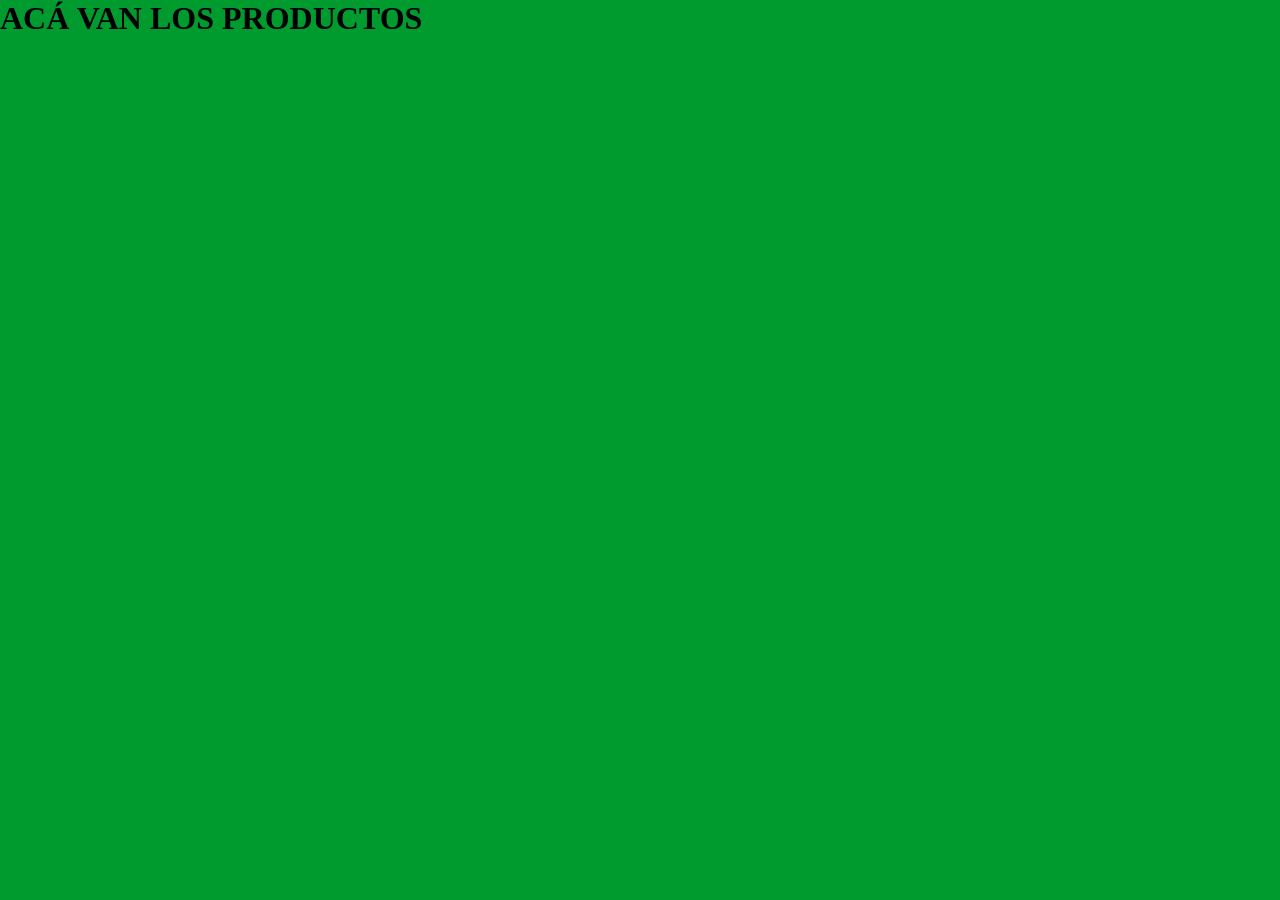
<file: secciones/abm.html>
<!DOCTYPE html>
<html lang="en">
<head>
    <meta charset="UTF-8">
    <meta http-equiv="X-UA-Compatible" content="IE=edge">
    <meta name="viewport" content="width=device-width, initial-scale=1.0">
    <link rel="stylesheet" href="../css/style.css">
    <title>ABM Productos</title>
</head>
<body>

    <div class="abm-container">
        <h1>ACÁ VAN LOS PRODUCTOS</h1>
    </div>

    <script src="../javascript/index.js"></script>
</body>
</html>
</file>
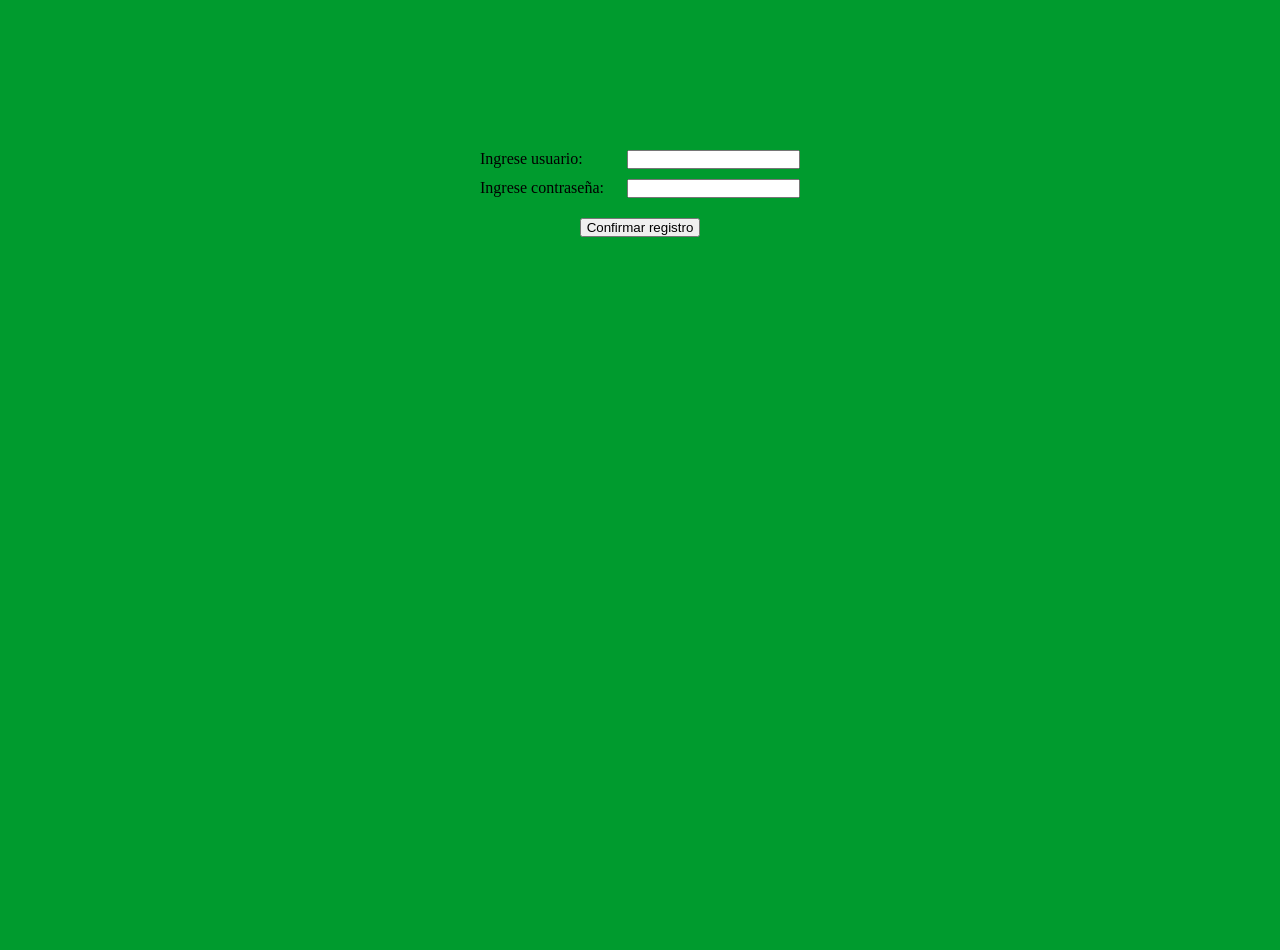
<file: secciones/registro.html>
<!DOCTYPE html>
<html lang="en">
<head>
    <meta charset="UTF-8">
    <meta http-equiv="X-UA-Compatible" content="IE=edge">
    <meta name="viewport" content="width=device-width, initial-scale=1.0">
    <link rel="stylesheet" href="../css/style.css">
    <title>Registro</title>
</head>
<body>

    <div class="registro-container">
        <h1 id="registro-titulo" class="registro-titulo"></h1>
        <form id="registro-form" class="registro-form">
            <div class="registro__item">
                <label for="user">Ingrese usuario:</label>
                <input type="text" id="registro-user">
            </div>
            <div class="registro__item">
                <label for="pass">Ingrese contraseña:</label>
                <input  type="password" id="registro-pass">
            </div>
            <button type="submit" id="registro-btn" class="btn registro__btn-registro">Confirmar registro</button>
        </form>
    </div>

    <script src="../javascript/index.js"></script>
</body>
</html>
</file>
<file: css/style.css>
* {
    margin: 0;
    padding: 0;
    box-sizing: 0;
}

body {
    width: 100%;
    min-height: 100vh;
    background-color: rgb(0, 155, 46);
}

header {
    padding: 20px;
}

.btn, #close-session {
    cursor: pointer;
}

ul {
    list-style: none;
}

a {
    text-decoration: underline;
}

.nav-items, .carrito-container {
    display: flex;
    justify-content: end;
    align-items: center;
    gap: 20px;
    margin-right: 20px;
}

.logo-carrito {
    width: 30px;
}

.login-titulo, .registro-titulo {
    text-align: center;
    padding: 50px;
}

.login-container, .registro-container, .carrito-container {
    margin-top: 50px;
}

.login-form, .registro-form {
    display: flex;
    flex-direction: column;
    margin: 0 auto;
    width: 320px;
    gap: 10px;
}

.login__item, .registro__item {
    display: flex;
    justify-content: space-between;
}

.login-form .btn, .registro-form .btn {
    margin: 10px 100px 0;
}

.login-form a {
    text-align: center;
}

.search-container {
    text-align: center;
}

.carrito-general {
    display: flex;
    flex-direction: column;
    align-items: center;
    padding: 50px;
}

.carrito-header {
    display: flex;
    gap: 30px;
    padding: 0 150px 10px;
    border-bottom: 1px solid #000;
}

.carrito-total {
    margin-top: 50px;
    font-size: 1.5rem;
}

.productos-container {
    display: flex;
    flex-wrap: wrap;
    justify-content: center;
    gap: 15px;
    margin: 50px auto 50px;
    width: 80%;
    max-width: 1000px;
}

.producto-card {
    display: flex;
    flex-direction: column;
    justify-content: center;
    width: 250px;
    border-radius: 10px;
    overflow: hidden;
    box-shadow: 3px 3px 10px rgba(0, 0, 0, .5);
}

.producto__compra {
    display: flex;
    justify-content: space-evenly;
    align-items: center;
    background-color: black;
    padding: 10px 0;
}

.cant-producto {
    width: 50px;
    padding: 3px;
}

.producto-img {
    background-color: #fff;
    width: calc(100% - 20px);
    padding: 10px;
}

.producto__info {
    width: calc(100% - 20px);
    height: 100%;
    color: white;
    background-color: black;
    text-align: center;
    padding: 10px;
}

.agregar-carrito, .modificar-prod, .eliminar-prod {
    margin: 5px 5px 5px 5px;
    padding: 5px 10px;
    border-radius: 5px;
}
</file>
